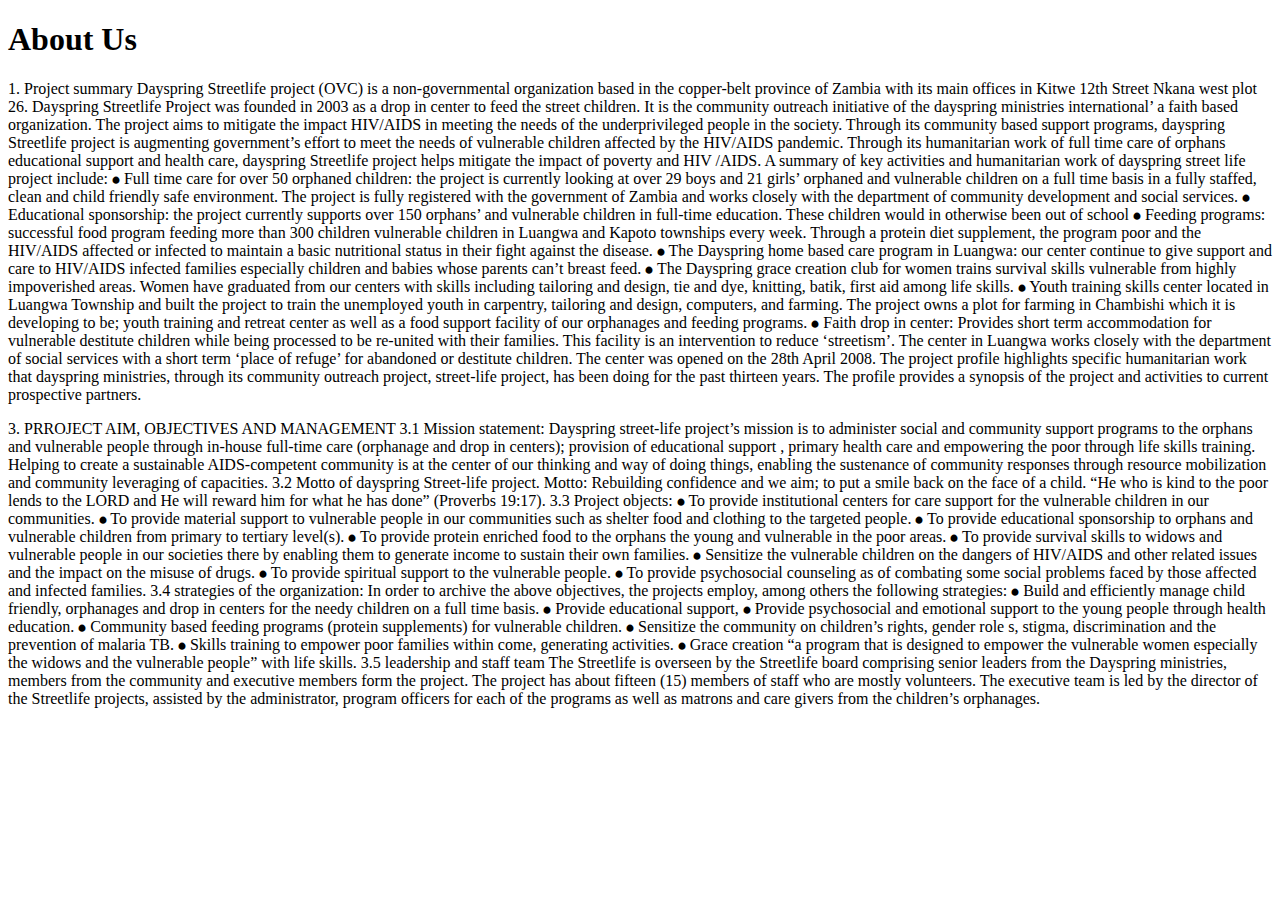
<file: About us.html>
<!DOCTYPE HTML>
<html>
    <head>
        <title>Streetlife Zambia</title>
        <h1>About Us</h1>
    </head>
    <body>
        <p>1.  Project summary
        Dayspring Streetlife project (OVC)
        is a non-governmental organization based in the copper-belt province of Zambia
        with its main offices in Kitwe 12th Street Nkana west plot 26.
        Dayspring Streetlife Project was founded in 2003 as a drop in center to feed the street children. 
        It is the community outreach initiative of the dayspring ministries international’ a faith based organization.
        The project aims to mitigate the impact HIV/AIDS in meeting the needs of the underprivileged people in the society.
        Through its community based support programs, dayspring Streetlife project is augmenting government’s effort to meet 
        the needs of vulnerable children affected by the HIV/AIDS pandemic. Through its humanitarian work of full time care
         of orphans educational support and health care, dayspring Streetlife project helps mitigate the impact of poverty and HIV /AIDS.
        A summary of key activities and humanitarian work of dayspring street life project include:
        ⦁	Full time care for over 50 orphaned children: the project is currently looking at over 29 boys and 21 girls’ orphaned and vulnerable 
        children on a full time basis in a fully staffed, clean and child friendly safe environment. The project is fully registered with the 
        government of Zambia and works closely with the department of community development and social services.
        ⦁	Educational sponsorship: the project currently supports over 150 orphans’ and vulnerable children in full-time education. 
        These children would in otherwise been out of school
        ⦁	Feeding programs: successful food program feeding more than 300 children vulnerable children in Luangwa and Kapoto townships every week. 
        Through a protein diet supplement, the program poor and the HIV/AIDS affected or infected to maintain a basic nutritional 
        status in their fight against the disease.
        ⦁	The Dayspring home based care program in Luangwa: our center continue to give support and care to HIV/AIDS infected families especially 
        children and babies whose parents can’t breast feed.
        ⦁	The Dayspring grace creation club for women trains survival skills vulnerable from highly impoverished areas. 
        Women have graduated from our centers with skills including tailoring and design, tie and dye, knitting, batik, first aid among life skills.
        ⦁	Youth training skills center located in Luangwa Township and built the project to train the unemployed youth in carpentry, tailoring and design, 
        computers, and farming. The project owns a plot for farming in Chambishi which it is developing to be; 
        youth training and retreat center as well as a food support facility of our orphanages and feeding programs.
        ⦁	Faith drop in center: Provides short term accommodation for vulnerable destitute children while being processed to be re-united with their families. 
        This facility is an intervention to reduce ‘streetism’. The center in Luangwa works closely with the department of social services with a short term 
        ‘place of refuge’ for abandoned or destitute children. The center was opened on the 28th April 2008. 
        The project profile highlights specific humanitarian work that dayspring ministries, through its community outreach project, street-life project, 
        has been doing for the past thirteen years. The profile provides a synopsis of the project and activities to current prospective partners.</p> 
       <P>3.  PRROJECT AIM, OBJECTIVES AND MANAGEMENT
        3.1 Mission statement:
        Dayspring street-life project’s mission is to administer  social and community support programs to the  orphans and vulnerable people through in-house full-time care
        (orphanage and drop in centers); provision of educational support , primary health care and empowering the poor through life skills training.
        Helping to create a sustainable AIDS-competent community is at the center of our thinking and way of doing things, enabling the sustenance of community responses through resource mobilization and community leveraging of capacities.
        3.2 Motto of dayspring Street-life project.
        Motto: Rebuilding confidence and we aim; to put a smile back on the face of a child.
        “He who is kind to the poor lends to the LORD and He will reward him for what he has done” (Proverbs 19:17).
        3.3 Project objects:
        ⦁	To provide institutional centers for care support for the vulnerable children in our communities.
        ⦁	To provide material support to vulnerable people in our communities such as shelter food and clothing to the targeted people.
        ⦁	To provide educational sponsorship to orphans and vulnerable children from primary to tertiary level(s).
        ⦁	To provide protein enriched food to the orphans the young and vulnerable in the poor areas.
        ⦁	To provide survival skills to widows and vulnerable people in our societies there by enabling them to generate income to sustain their own families.
        ⦁	Sensitize the vulnerable children on the dangers of HIV/AIDS and other related issues and the impact on the misuse of drugs.
        ⦁	To provide spiritual support to the vulnerable people.
        ⦁	To provide psychosocial counseling as of combating some social problems faced by those affected and infected families.
        
        
        3.4 strategies of the organization:
        In order to archive the above objectives, the projects employ, among others the following strategies:
        ⦁	Build and efficiently manage child friendly, orphanages and drop in centers for the needy children on a full time basis.
        ⦁	Provide educational support,
        ⦁	Provide psychosocial and emotional support to the young people through health education.
        ⦁	Community based feeding programs (protein supplements) for vulnerable children.
        ⦁	Sensitize the community on children’s rights, gender role s, stigma, discrimination and the prevention of malaria TB.
        ⦁	Skills training to empower poor families within come, generating activities.
        ⦁	Grace creation “a program that is designed to empower the vulnerable women especially the widows and the vulnerable people” with life skills.
        
        3.5 leadership and staff team 
        The Streetlife is overseen by the Streetlife board comprising senior leaders from the Dayspring ministries, members from the community and executive members form the project. The project has about fifteen (15) members of staff who are mostly volunteers. The executive team is led by the director of the Streetlife projects, assisted by the administrator, program officers for each of the programs as well as matrons and care givers from the children’s orphanages.
        
        
        </P>
    </body>













</html>
</file>
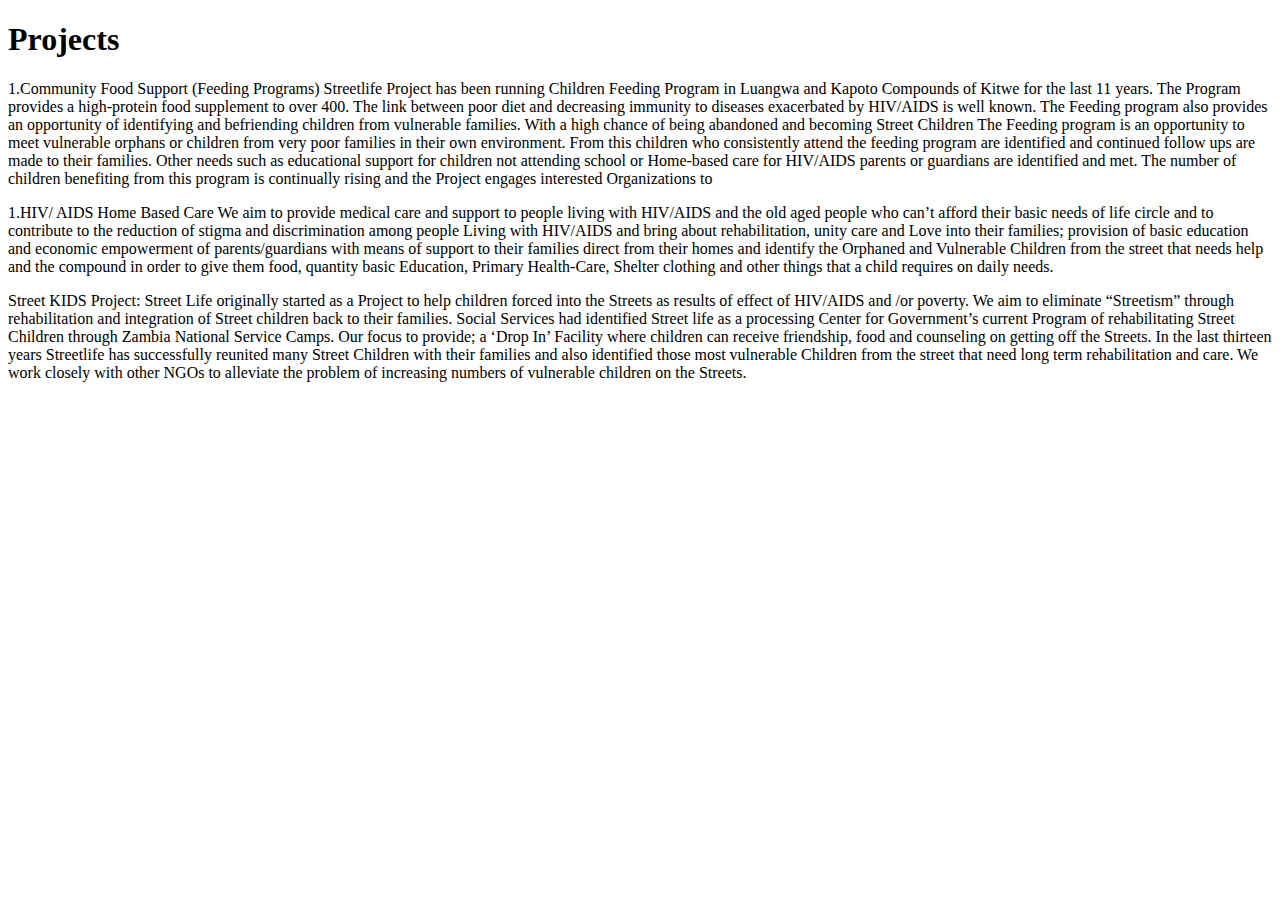
<file: Projects.html>
<!DOCTYPE HTML>
<html>
    <head>
        <title>Streetlife Zambia</title>
        <h1>Projects</h1>
    </head>
<body>
     <p>1.Community Food Support (Feeding Programs)
        Streetlife Project has been running Children Feeding Program in Luangwa and Kapoto Compounds of Kitwe 
        for the last 11 years. The Program provides a high-protein food supplement to over 400.
         The link between poor diet and decreasing immunity to diseases exacerbated by HIV/AIDS is well known.
        The Feeding program also provides an opportunity of identifying and befriending children from vulnerable families.
         With a high chance of being abandoned and becoming Street Children
        The Feeding program is an opportunity to meet vulnerable orphans or children from very poor families
        in their own environment.
        From this children who consistently attend the feeding program are identified and continued follow ups are made to their families.
        Other needs such as educational support for children not attending school or Home-based 
        care for HIV/AIDS parents or guardians are identified and met. 
        The number of children benefiting from this program is continually rising and the Project engages interested 
        Organizations to </p>
           <p>1.HIV/ AIDS Home Based Care
             We aim to provide medical care and support to people living with HIV/AIDS and the old aged people who can’t 
             afford their basic needs of life circle and to contribute to the reduction of stigma and discrimination among
             people Living with HIV/AIDS and bring about rehabilitation, unity care and Love into their families; 
             provision of basic education and economic empowerment of parents/guardians with means of support to their families
             direct from their homes and identify the Orphaned and Vulnerable Children from the street that needs help and the 
             compound in order to give them food, quantity basic Education, Primary Health-Care, Shelter clothing and other
             things that a child requires on daily needs.
            </p>
            <p>Street KIDS Project:
            Street Life originally started as a Project to help children forced into the Streets as results of effect
            of HIV/AIDS and /or poverty. We aim to eliminate “Streetism” through rehabilitation and integration of Street 
            children back to their families. Social Services had identified Street life as a processing Center for Government’s 
            current Program of rehabilitating Street Children through Zambia National Service Camps. Our focus to provide; a ‘Drop In’
            Facility where children can receive friendship, food and counseling on getting off the Streets. In the last thirteen years 
            Streetlife has successfully reunited many Street Children with their families and also identified those most vulnerable 
            Children from the street that need long term rehabilitation and care. We work closely with other NGOs to alleviate the 
            problem of increasing numbers of vulnerable children on the Streets.
                </p>

</body>
</file>
